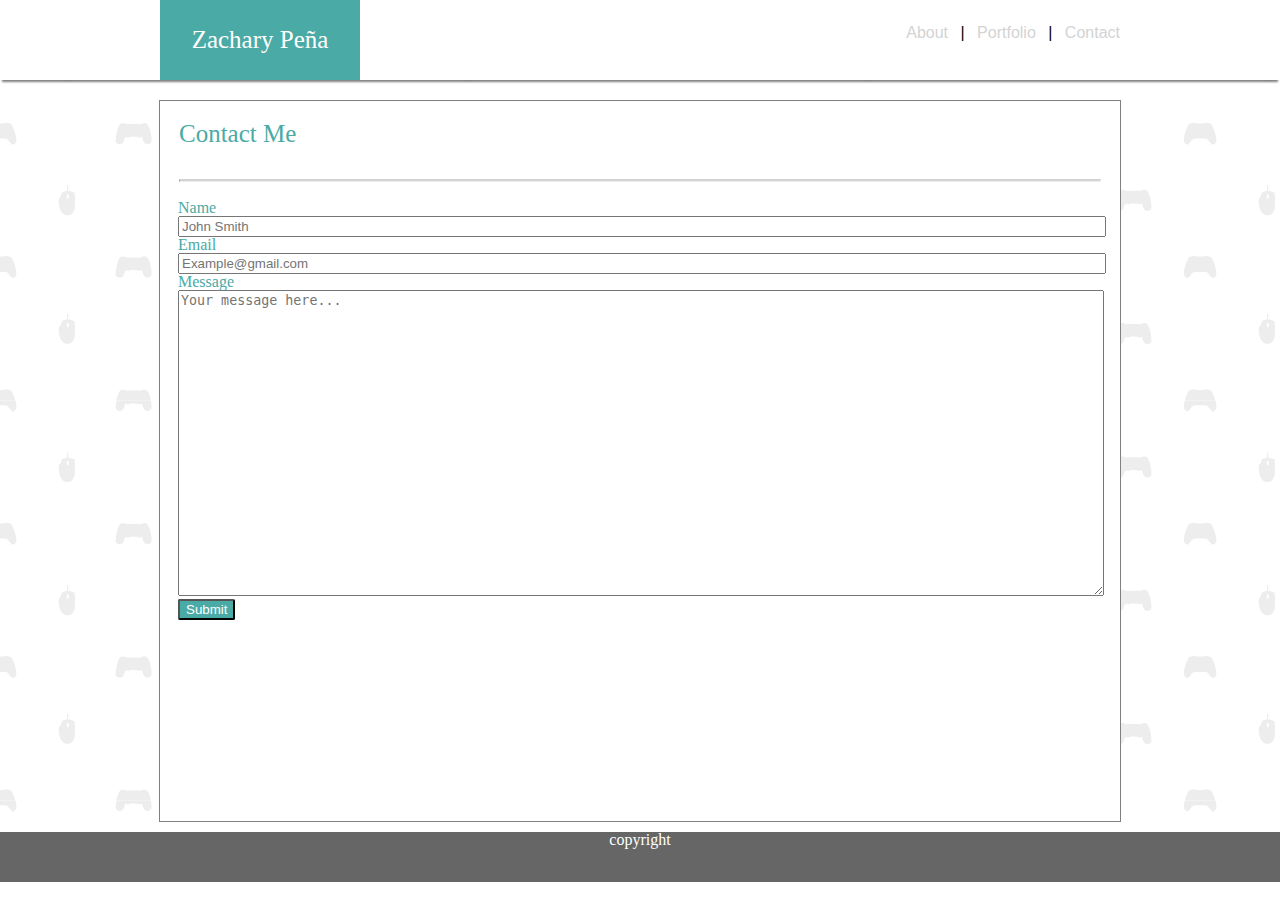
<file: Basic-Portfolio/contact.html>
<!DOCTYPE html>

<head>

    <title>Portfolio</title>

    <link rel="stylesheet" href="assets/css/style.css">
    <link rel="stylesheet" href="assets/css/reset.css">
   
</head>

<body>
    <div class="topnav">
        <div class="hiddenHeader">
            <div class="namebox">
                <h1 class="name">Zachary Peña</h1>
            </div>
            <ul id="horizontal">
                <li><a href="./index.html">About</a></li>
                &ensp;|&ensp;
                <li><a href="./portfolio.html">Portfolio</a></li>
                &ensp;|&ensp;
                <li><a href="./contact.html">Contact</a></li>
            </ul>
        </div>
    </div>
    <div id="content">
        <h1 class="aboutme">Contact Me</h1>
        <hr class="graybar">
        <div class="form">
            <form>
                <h1 class="formHeader">Name</h1>
                    <input  class="basicField" type="Name" placeholder="John Smith">
                <h1 class="formHeader">Email</h1>
                    <input  class="basicField" type="Email" placeholder="Example@gmail.com" >
                <h1 class="formHeader">Message</h1>
                    <textarea class="messageField" type="Message" placeholder="Your message here..."></textarea>
                    <button type="submit" class="button_1">Submit</button>
            </form>
        </div>
    </div>
<footer>
    <h6>copyright</h6>
</footer>
</body>

</html>
</file>
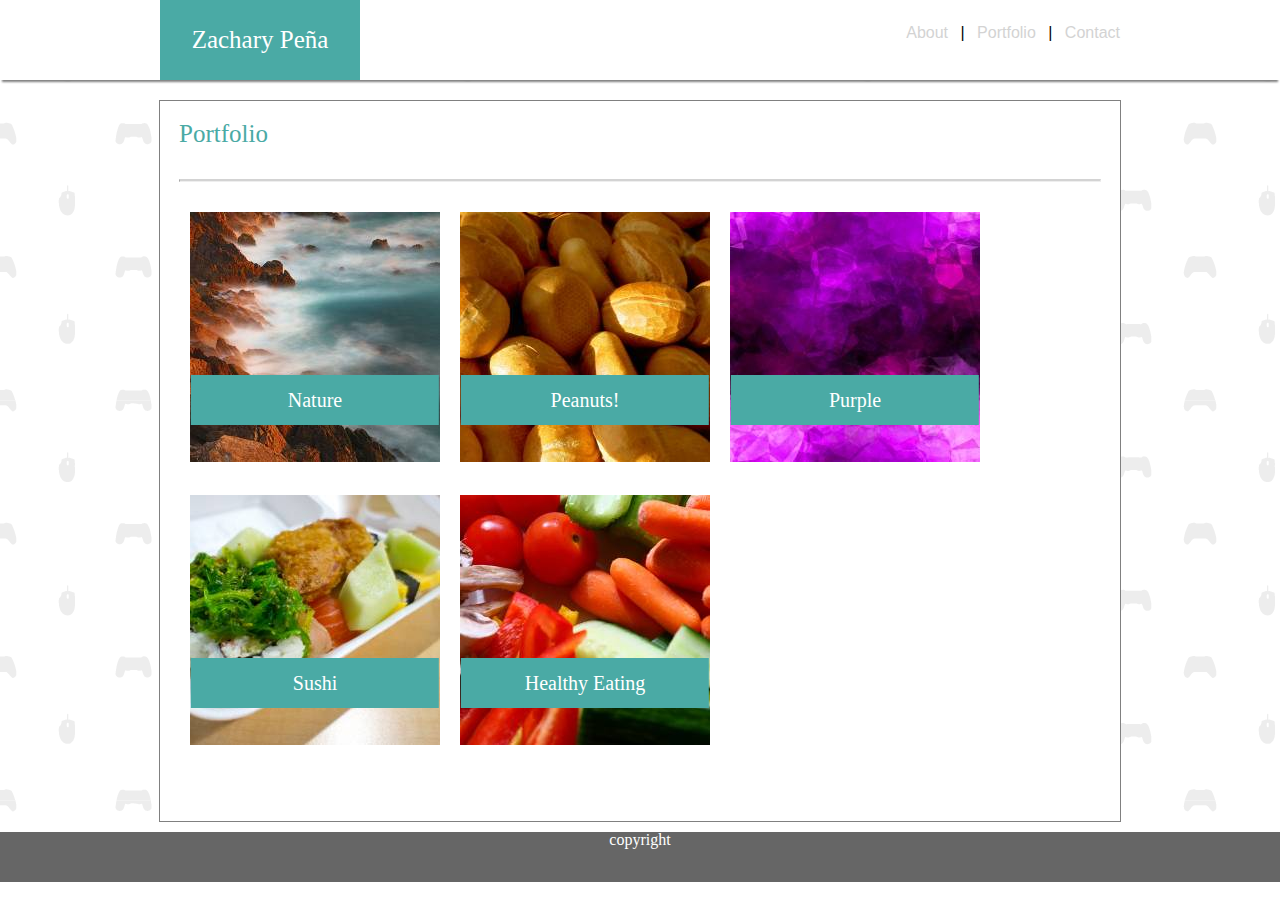
<file: Basic-Portfolio/portfolio.html>
<!DOCTYPE html>

<head>

    <title>Portfolio</title>

    <link rel="stylesheet" href="assets/css/style.css">
    <link rel="stylesheet" href="assets/css/reset.css">
   
</head>

<body>
    <div class="topnav">
        <div class="hiddenHeader">
            <div class="namebox">
                <h1 class="name">Zachary Peña</h1>
            </div>
            <ul id="horizontal">
                <li><a href="./index.html">About</a></li>
                &ensp;|&ensp;
                <li><a href="./portfolio.html">Portfolio</a></li>
                &ensp;|&ensp;
                <li><a href="./contact.html">Contact</a></li>
            </ul>
        </div>
    </div>  
    <div id="content">
        <h1 class="aboutme">Portfolio</h1>
        <hr class="graybar">
        <div class="para">    
            <div class="portfolioImages">
              
                    <div class="project">
                        <img class="mountains" src="assets/images/mountains.jpg" alt="Mountains">
                        <div class="banner">Nature</div>
                    </div>    

                    <div class="project">
                        <img class="nuts" src="assets/images/nuts.jpg" alt="Nuts">
                        <div class="banner">Peanuts!</div>
                    </div>

                    <div class="project">
                        <img class="purple" src="assets/images/purple.jpg" alt="Purple">
                        <div class="banner">Purple</div>
                     </div>

                    <div class="project">
                        <img class="sushi" src="assets/images/sushi.jpg" alt="Sushi">
                        <div class="banner">Sushi</div>
                    </div>

                    <div class="project">
                        <img class="veggies" src="assets/images/veggies.jpg" alt="Veggies">
                        <div class="banner">Healthy Eating</div>
                    </div>
            </div>
        </div>
    </div>
<footer>
        <h6>copyright</h6>
</footer>
</body>

</html>
</file>
<file: Basic-Portfolio/assets/css/style.css>
body {
    font-family: Arial, Helvetica, sans-serif
    ;
    border-color: #dddddd
    ;
    margin: 0
    ;
    padding: 0
    ;
    background-image: url(../images/gaming-pattern/gaming-pattern.png)
    ;
}
.topnav {
    background-color: #ffffff
    ;
    width: auto
    ;
    height: 80px
    ;
    font-family: Arial, Helvetica, sans-serif
    ;
    box-shadow: 0 4px 2px -2px gray
    ;
}
.hiddenHeader {
    width: 960px;
    height: 100%;
    margin: auto;
    position: relative;
    background-color: inherit;
}
ul {
    list-style-type: none
    ;
    margin: 0
    ;
    padding: 0
    ;
    position: absolute;
    right: 0;
    height: 100%;
    top: 25px;
  }
  
li {
    display: inline;
    color: lightgray;
  }
a {
    text-decoration: none;
    color: lightgray;
}
.namebox {
    background-color: #4aaaa5
    ;
    width: 200px
    ;
    height: 100%
    ;
    color: white
    ;
    text-align: center
    ;
    font-family: Georgia, 'Times New Roman', Times, serif
    ;
    font-size: 25px
    ;
    position: absolute;
    left: 0;
}
/* .clearfix {
    content: ""
    ;
    clear: both
    ;
    display: table
    ;
} */
#content {
    height: 80vh;
    width: 960px
    ;
    margin: auto
    ;
    border-width: 1px 
    ;
    border-style: solid
    ;
    border-color: gray
    ;
    position: relative;
    background-color: white;
    margin-top: 20px;
    margin-bottom: 10px;
}
.aboutme {
    margin-top: 20px;
    font-family: Georgia, 'Times New Roman', Times, serif
    ;
    width: auto
    ;
    height: 50px
    ;
    color: #4aaaa5;
    font-size: 25px;
    margin-left: 19px;
}
.graybar {
    border-top: lightgray 2px solid
    ;
    width: 920px
    ;
}
.selfie {
    height: 185px
    ;
    width: 170px
    ;
    /* margin: 19px
    ; */
    padding: 0 10px 10px 0
    ;
}
.para {
    color: #777777
    ;
    line-height: 40px;
    font-size: 20px;
    margin: 20px;
    height: 600px;
}
/* .clearfix {
    content: ""
    ;
    clear: both
    ;
    display: table
    ;
} */
footer {
    background-color: #666666
    ;
    text-align: center
    ;
    font-size: 1px
    ;
    height: 50px;
    margin-top: 20px;
    border-top: 5px solid #4aaaa5;
    color: white;
}
h6 {
    text-align: center;
    color: white;
    line-height: 49px;
    font-size: 30px;
}
.name {
    line-height: 80px;
}
/* .mountains {
    margin: 8px;
    max-width: 100%;
    max-height: 100%;
}
.nuts {
    margin: 8px;
}
.purple {
    margin: 8px;
}
.sushi {
    margin: 8px;
}
.veggies {
    margin: 8px;
} */

.project {
    position: relative;
    float:left;
    padding:10px;
    overflow: hidden;
}
.banner {
    position: absolute;
    top: 70%;
    left: 50%;
    transform: translate(-50%, -50%);
    background-color: #4aaaa5;
    padding:5px 0;
    width:92%;
    text-align: center;
    color: #fff;
    
}
.form { 
    margin: 18px;
} 
.formHeader {
    color: #4aaaa5;
}
.button_1 {
    color: white;
    background-color: #4aaaa5;
    border-radius: 2px;
}
.basicField {
    width: 920px;
}
.messageField {
    width: 920px;
    height: 300px;
}
</file>
